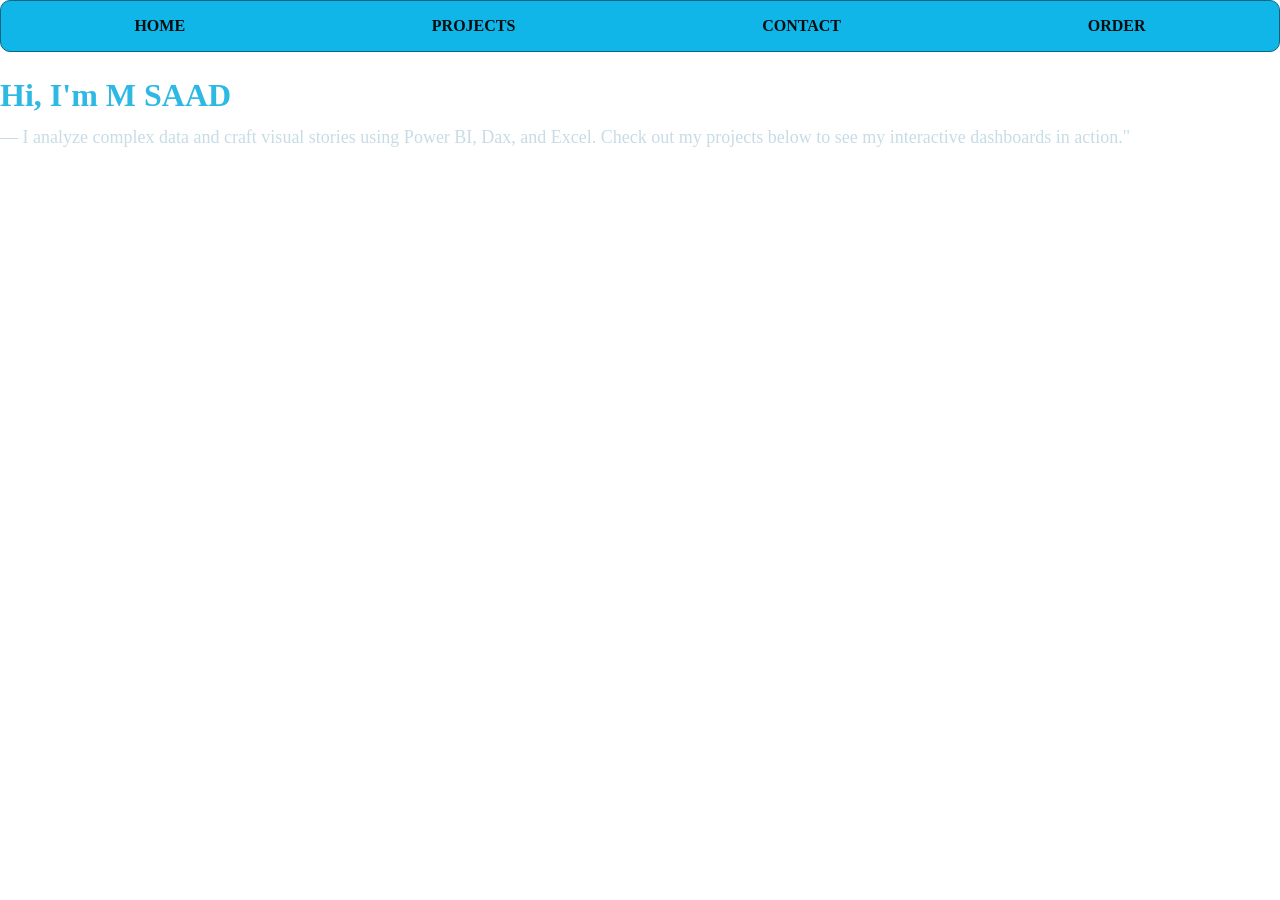
<file: INDEX.HTML>
<!DOCTYPE html>
<html lang="en">
<head>
    <meta charset="UTF-8">
    <meta name="viewport" content="width=device-width, initial-scale=1.0">
    <title>MAIN</title>
    <link rel="stylesheet" href="STYLE2.CSS">
</head>
<body>
    <video autoplay muted loop id="bgVideo">
    <source src="back.mp4" type="video/mp4">
</video>
    
    <DIV id="bar">
     <a id="home" href="index.html">HOME</a> 
     <a id="projects" href="SHOWCASE.html">PROJECTS</a>
     <a id="contact" href="https://www.linkedin.com/in/m-saad-0208ms58/" target="_blank">CONTACT</a>
     <a id="order" href="order.html">ORDER</a>
    </DIV>
    <h1>Hi, I'm M SAAD</h1>
    <p> — I analyze complex data and craft visual stories using Power BI, Dax, and Excel. Check out my    projects below to see my interactive dashboards in action."</p>
</body>
</html>
</file>
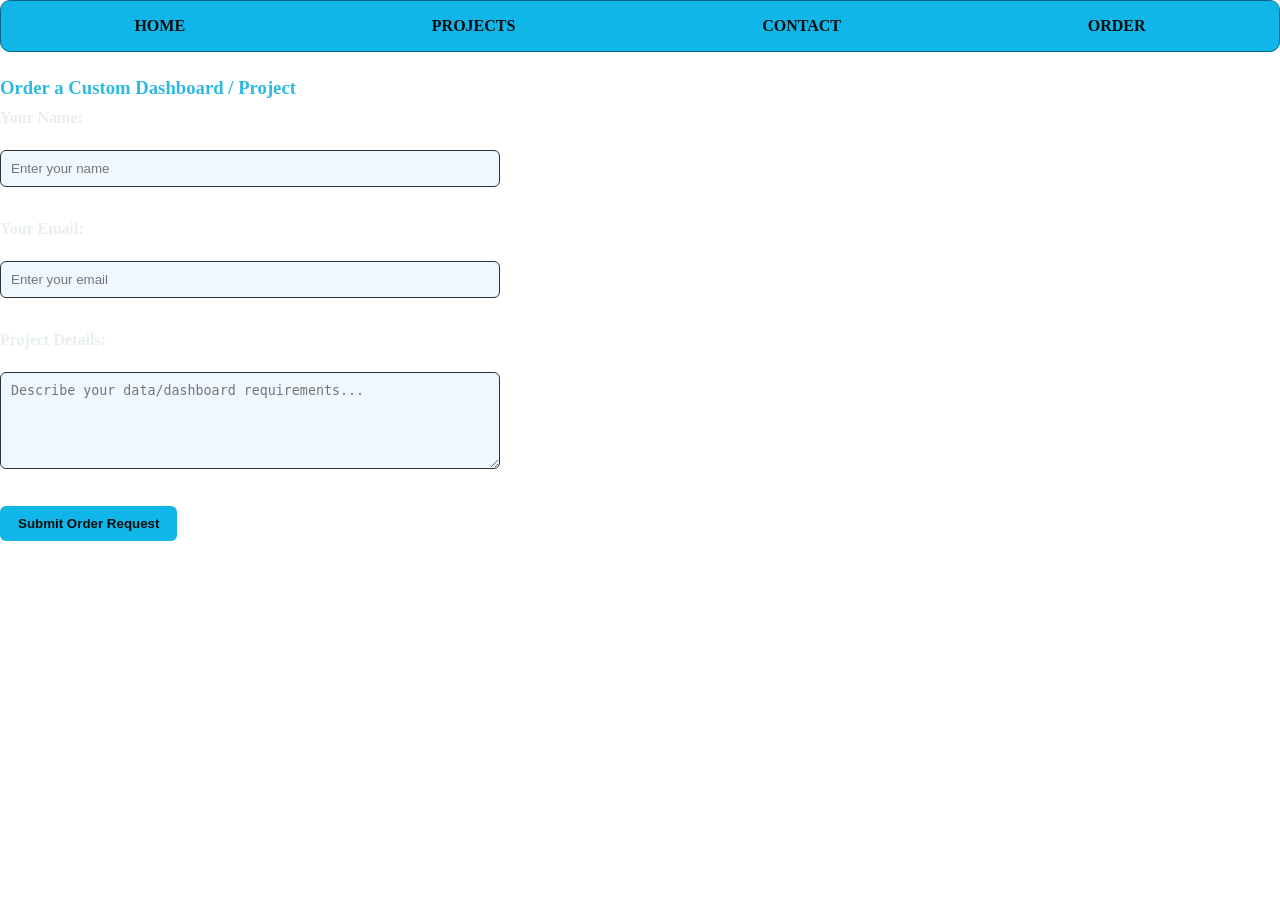
<file: order.html>
<!DOCTYPE html>
<html lang="en">
<head>
    <meta charset="UTF-8">
    <meta name="viewport" content="width=device-width, initial-scale=1.0">
    <title>PORTFOLIO LINKS</title>
    <link rel="stylesheet" href="STYLE2.CSS">
</head>
<body>
      <video autoplay muted loop id="bgVideo">
    <source src="back.mp4" type="video/mp4">
</video>
     <DIV id="bar">
     <a id="home" href="INDEX.HTML">HOME</a> 
     <a id="projects" href="SHOWCASE.html">PROJECTS</a>
     <a id="contact" href="https://www.linkedin.com/in/m-saad-0208ms58/" target="_blank">CONTACT</a>
     <a id="order" href="order.html">ORDER</a>
    </DIV>
   <form action="https://formspree.io/f/xdekglzl" method="POST">
    <h3>Order a Custom Dashboard / Project</h3>
    
    <label>Your Name:</label><br>
    <input type="text" name="name" required placeholder="Enter your name"><br><br>

    <label>Your Email:</label><br>
    <input type="email" name="email" required placeholder="Enter your email"><br><br>

    <label>Project Details:</label><br>
    <textarea name="message" rows="5" required placeholder="Describe your data/dashboard requirements..."></textarea><br><br>

    <button type="submit">Submit Order Request</button>
</form>
   </body>
</html>
</file>
<file: STYLE2.CSS>
* {
    margin: 0;
    padding: 0;
    box-sizing: border-box; 
}
#bgVideo {
    position: fixed;
    right: 0;
    bottom: 0;
    min-width: 100%;
    min-height: 100%;
    z-index: -1;
    filter: brightness(35%);
     /* Video ko dark rakhta hai taakay text clear dikhe */
    object-fit: cover;
}

/* Flexbox Navigation Bar */
#bar {
    display: flex;
    justify-content: space-around;
    align-items: center;
    min-height: 50px;
    width: 100%;
    border: 1px solid rgb(7, 103, 133);
    border-radius: 10px;
    padding: 10px;
    background-color: rgb(17, 182, 232);
    margin-bottom: 25px;
}

#bar a {
    font-size: 16px;
    font-weight: bold;
    color: rgb(4, 13, 15);
    text-decoration: none;
    padding: 6px 12px;
    transition: background-color 0.3s;
    border-radius: 4px;
}

#bar a:hover {
    background-color: rgb(7, 103, 133);
    color: white;
}

/* Headings & Text */
h1, h3, h4 {
    text-align: left;
    color: rgb(46, 185, 228);
    margin: 10px 0;
}

p {
    text-align: left;
    color: rgb(200, 220, 230);
    margin: 10px 0;
    font-size: 18px;
    line-height: 1.5;
}

hr {
    border: 1px solid rgb(7, 103, 133);
    margin: 15px 0;
}

/* Forms & Inputs */
form {
    max-width: 500px;
    margin-top: 20px;
}

label {
    display: block;
    color: rgb(232, 238, 240);
    margin-bottom: 5px;
    font-weight: bold;
}

input[type="text"], input[type="email"], textarea {
    width: 100%;
    padding: 10px;
    margin-bottom: 15px;
    border: 1px solid #2c3239;
    border-radius: 6px;
    background-color: rgb(240, 248, 255);
    color: #111;
}

button[type="submit"], input[type="submit"] {
    background-color: rgb(17, 182, 232);
    color: rgb(4, 13, 15);
    padding: 10px 18px;
    border: none;
    border-radius: 6px;
    font-weight: bold;
    cursor: pointer;
}

button[type="submit"]:hover, input[type="submit"]:hover {
    background-color: rgb(46, 185, 228);
}
</file>
